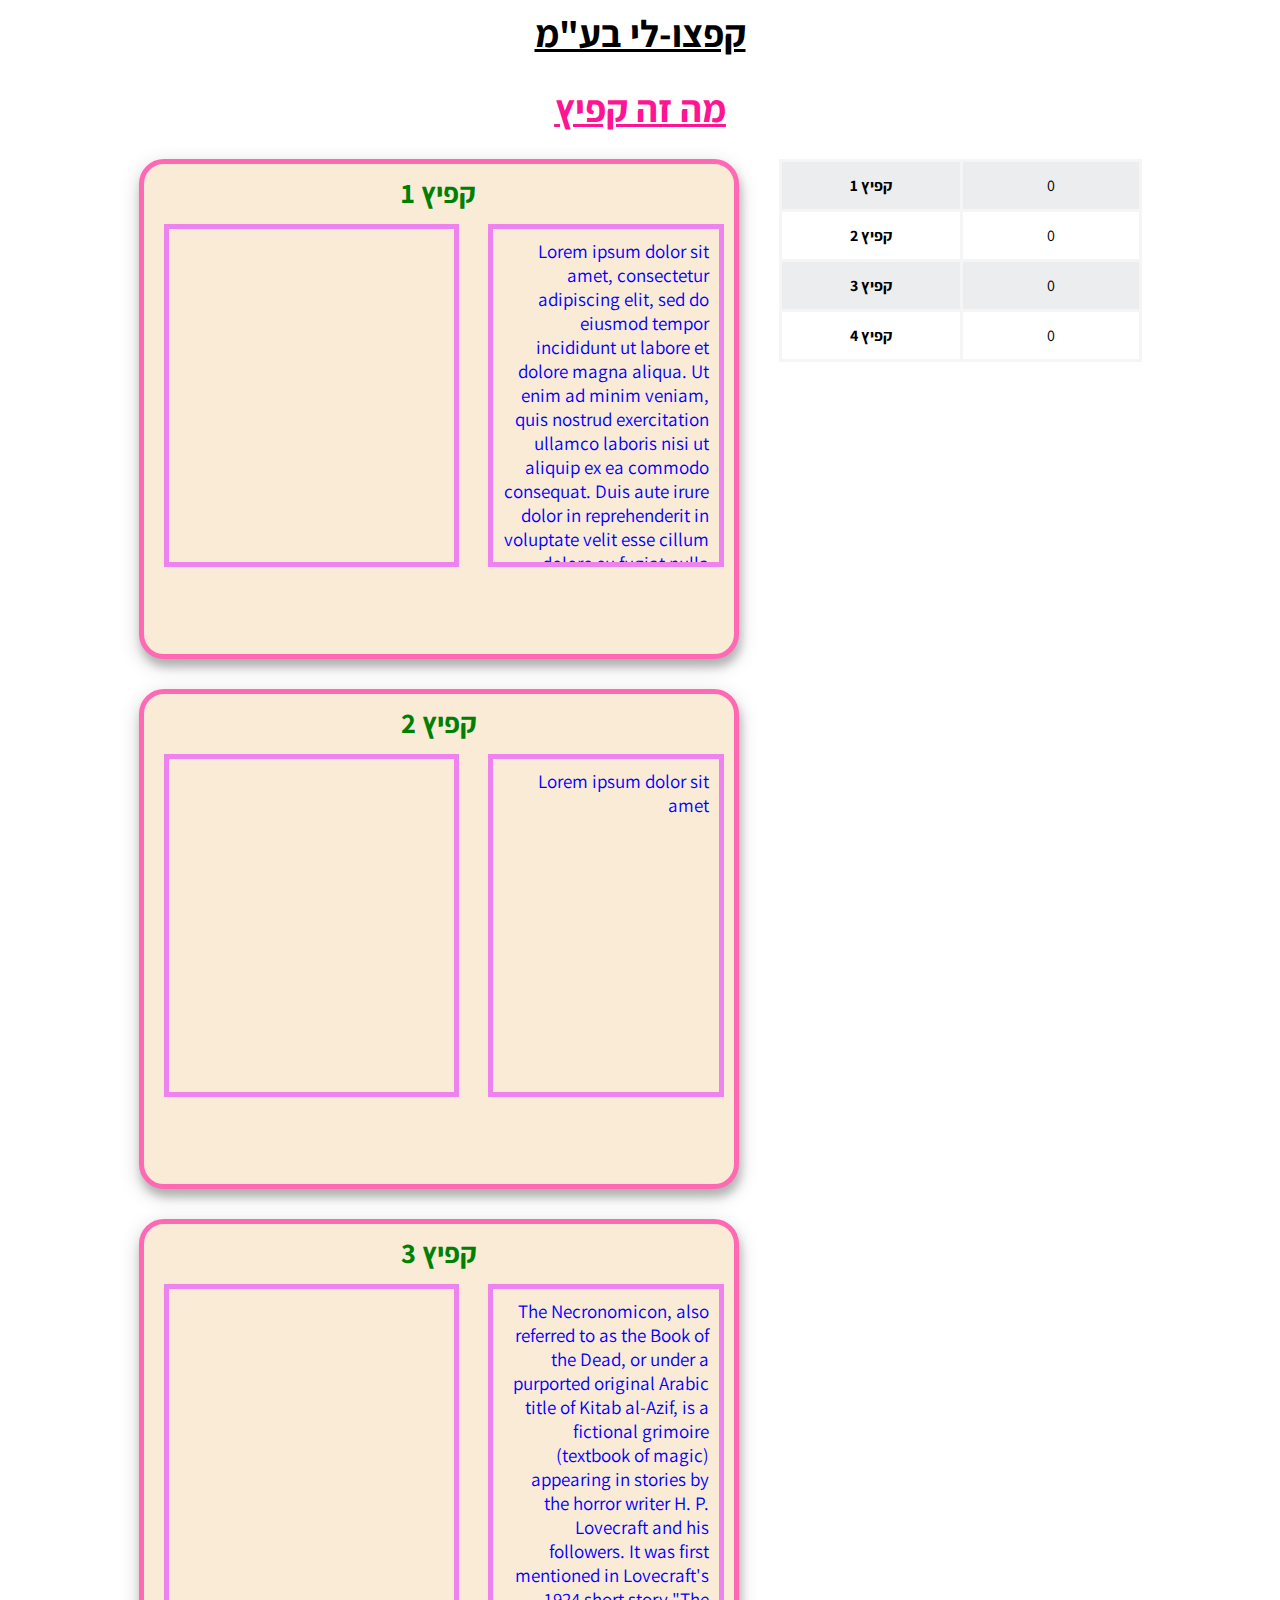
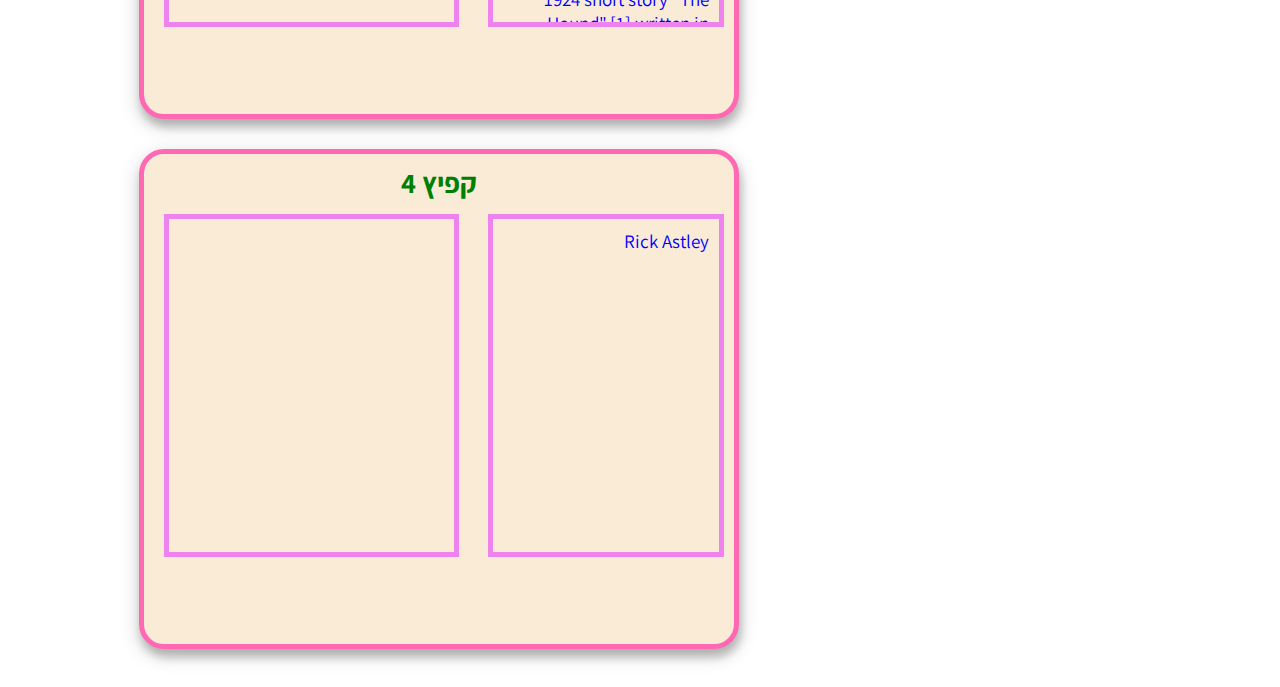
<file: index.html>
<html>
	<meta name="viewport" content="width=device-width, initial-scale=1.0">

	<head>
		<link rel="preconnect" href="https://fonts.gstatic.com">
		<link href="https://fonts.googleapis.com/css2?family=Assistant&display=swap" rel="stylesheet"> 
		<link href='https://fonts.googleapis.com/css?family=Aclonica' rel='stylesheet'>
		<link rel="stylesheet" href="jumps.css">
		<title>קפצו-לי בע"ם</title>
	</head>
<body>
	<script src="jumps.js"></script>

	<h1>קפצו-לי בע"מ</h1>
	
	<h1><a href="https://he.wikipedia.org/wiki/%D7%A7%D7%A4%D7%99%D7%A5" 
	target="_blank" title="אם לא היה לך ברור">מה זה קפיץ</a></h1>
	
	<div class="wrapper">
					
		<div class="sections">
			<section onclick="increment('cnt1')">
					<h2>קפיץ 1 </h2>
					<div class="picture" id="img1"></div>
					<div class="description">Lorem ipsum dolor sit amet, consectetur adipiscing elit, sed do eiusmod tempor incididunt ut labore et dolore magna aliqua. Ut enim ad minim veniam, quis nostrud exercitation ullamco laboris nisi ut aliquip ex ea commodo consequat. Duis aute irure dolor in reprehenderit in voluptate velit esse cillum dolore eu fugiat nulla pariatur. Excepteur sint occaecat cupidatat non proident, sunt in culpa qui officia deserunt mollit anim id est laborum. </div>
			</section>
			
			<section onclick="increment('cnt2')">
					<h2>קפיץ 2 </h2>
					<div class="picture" id="img2"></div>
					<div class="description">Lorem ipsum dolor sit amet</div>
			</section>
			
			<section onclick="increment('cnt3')">
					<h2> קפיץ 3 </h2>
					<div class="picture" id="img3"></div>
					<div class="description">The Necronomicon, also referred to as the Book of the Dead, or under a purported original Arabic title of Kitab al-Azif, is a fictional grimoire (textbook of magic) appearing in stories by the horror writer H. P. Lovecraft and his followers. It was first mentioned in Lovecraft's 1924 short story "The Hound",[1] written in 1922, though its purported author, the "Mad Arab" Abdul Alhazred, had been quoted a year earlier in Lovecraft's "The Nameless City"</div>
			</section>
			
			<section onclick="increment('cnt4')">
					<h2>קפיץ 4 </h2>
					<div class="picture" id="img4"></div>
					<div class="description">Rick Astley</div>
			</section>
		</div>
		
		<div class="table">
			<table>
				<tr>
					<th>קפיץ 1</th>
					<td id="cnt1">0</td>
				</tr>
				<tr>
					<th>קפיץ 2</th>
					<td id="cnt2">0</td>
				</tr>
				<tr>
					<th>קפיץ 3</th>
					<td id="cnt3">0</td>
				</tr>
				<tr>
					<th>קפיץ 4</th>
					<td id="cnt4">0</td>
				</tr>
			</table>
		</div>
	</div>
   


</body>
</html>
</file>
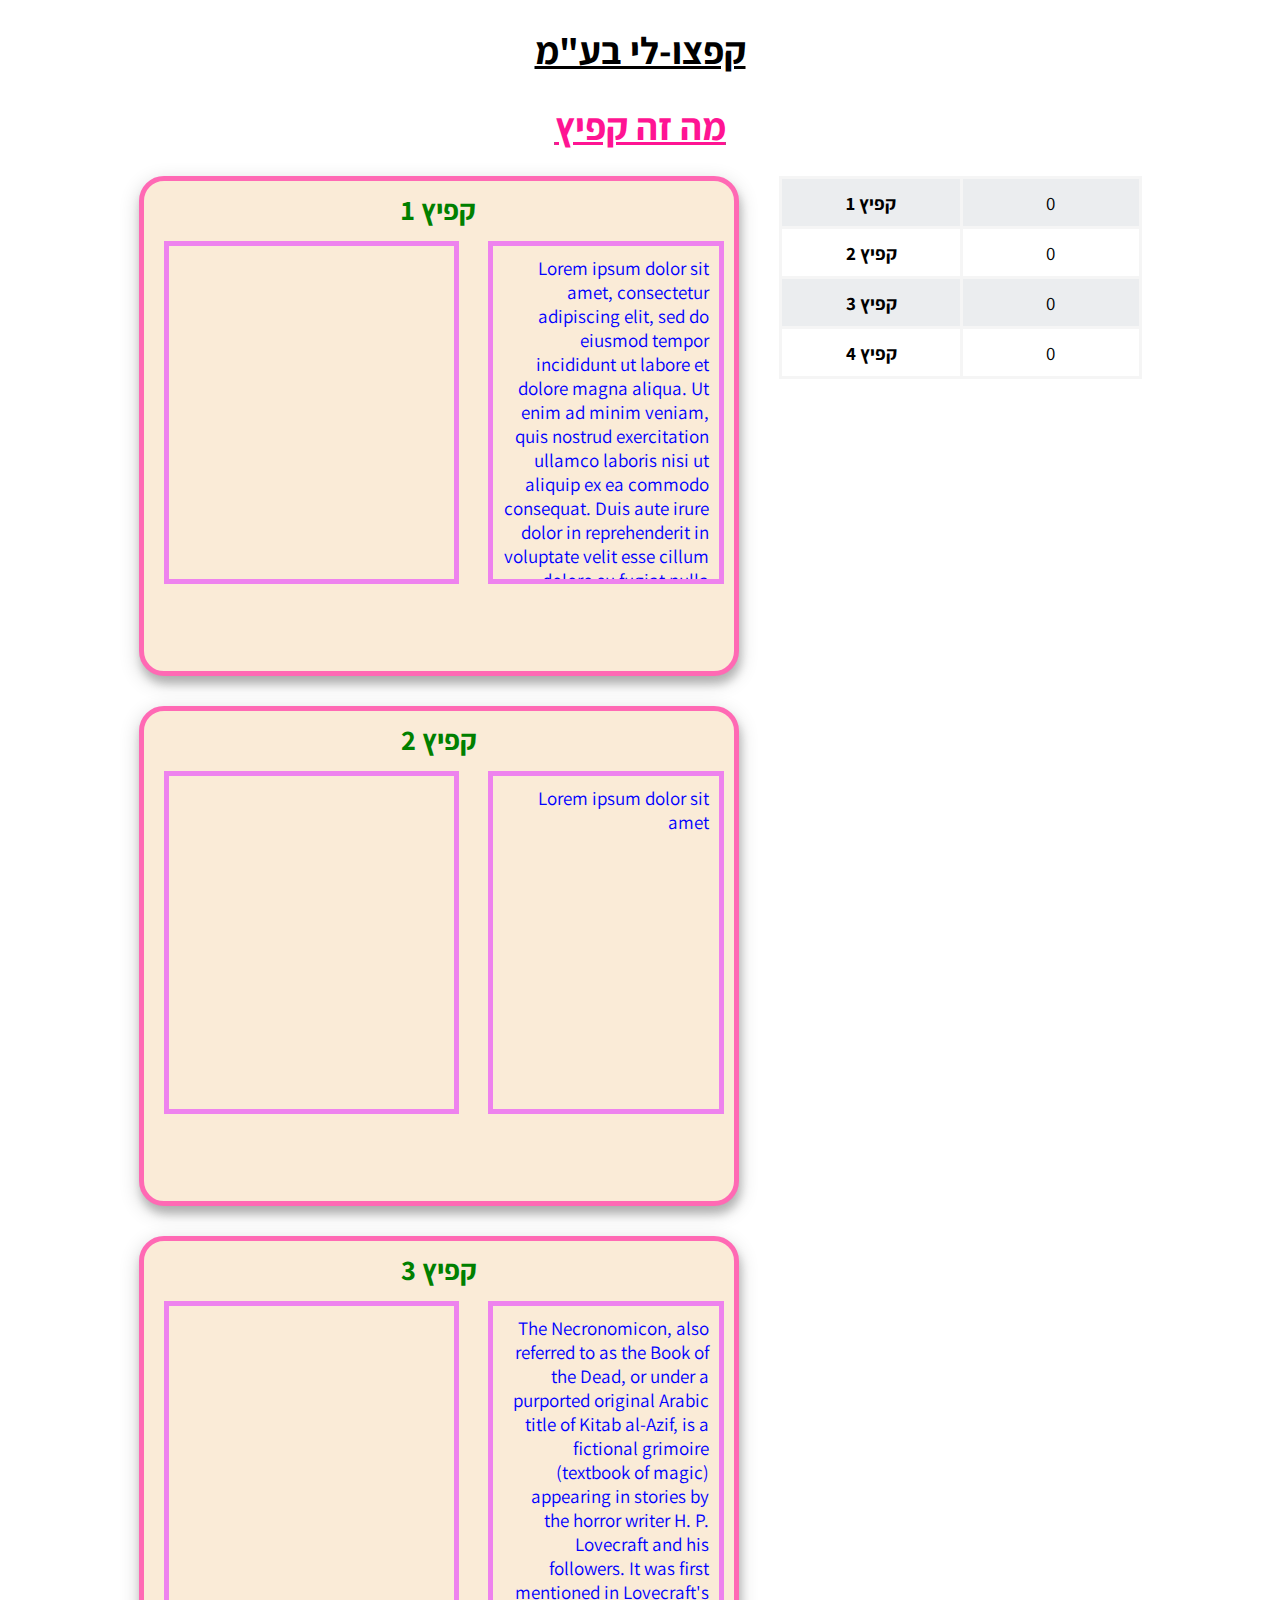
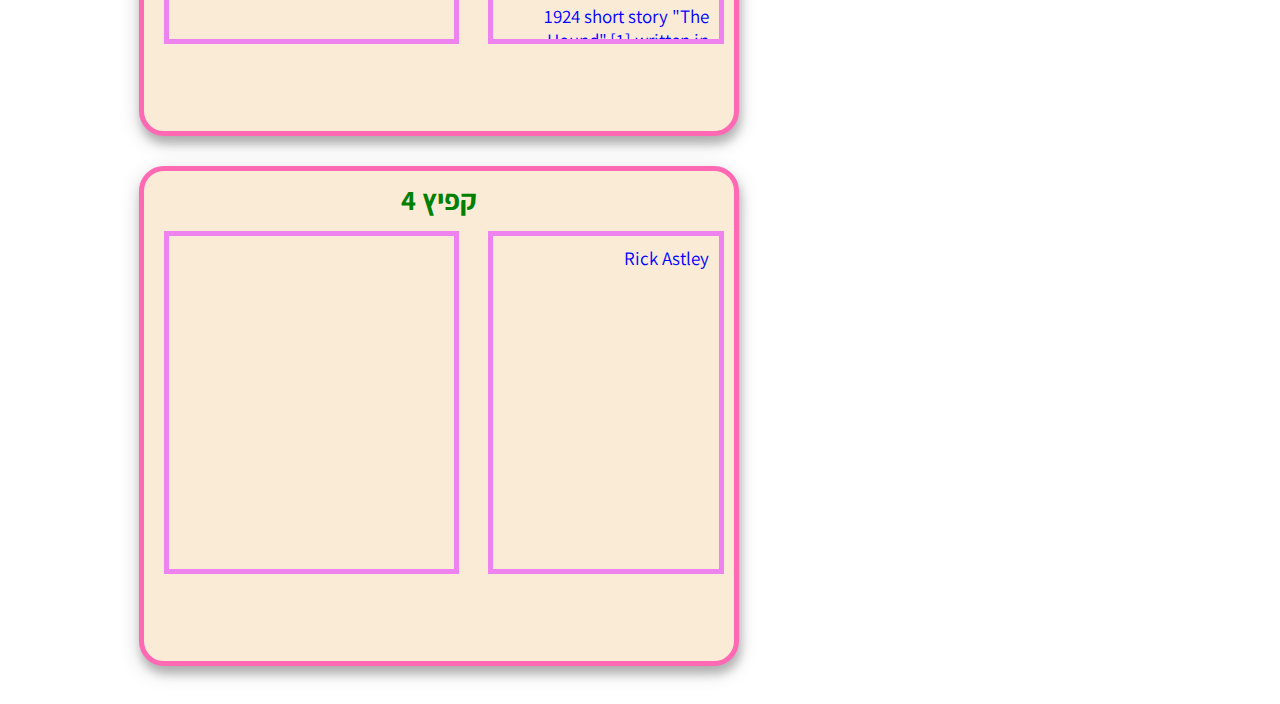
<file: jumps.html>
<!DOCTYPE html>
<html>
	<meta name="viewport" content="width=device-width, initial-scale=1.0">

	<head>
		<link rel="preconnect" href="https://fonts.gstatic.com">
		<link href="https://fonts.googleapis.com/css2?family=Assistant&display=swap" rel="stylesheet"> 
		<link href='https://fonts.googleapis.com/css?family=Aclonica' rel='stylesheet'>
		<link rel="stylesheet" href="jumps.css">
		<title>קפצו-לי בע"ם</title>
	</head>
<body>
	<script src="jumps.js"></script>

	<h1>קפצו-לי בע"מ</h1>
	
	<h1><a href="https://he.wikipedia.org/wiki/%D7%A7%D7%A4%D7%99%D7%A5" 
	target="_blank" title="אם לא היה לך ברור">מה זה קפיץ</a></h1>
	
	<div class="wrapper">
					
		<div class="sections">
			<section onclick="increment('cnt1')">
					<h2>קפיץ 1 </h2>
					<div class="picture" id="img1"></div>
					<div class="description">Lorem ipsum dolor sit amet, consectetur adipiscing elit, sed do eiusmod tempor incididunt ut labore et dolore magna aliqua. Ut enim ad minim veniam, quis nostrud exercitation ullamco laboris nisi ut aliquip ex ea commodo consequat. Duis aute irure dolor in reprehenderit in voluptate velit esse cillum dolore eu fugiat nulla pariatur. Excepteur sint occaecat cupidatat non proident, sunt in culpa qui officia deserunt mollit anim id est laborum. </div>
			</section>
			
			<section onclick="increment('cnt2')">
					<h2>קפיץ 2 </h2>
					<div class="picture" id="img2"></div>
					<div class="description">Lorem ipsum dolor sit amet</div>
			</section>
			
			<section onclick="increment('cnt3')">
					<h2> קפיץ 3 </h2>
					<div class="picture" id="img3"></div>
					<div class="description">The Necronomicon, also referred to as the Book of the Dead, or under a purported original Arabic title of Kitab al-Azif, is a fictional grimoire (textbook of magic) appearing in stories by the horror writer H. P. Lovecraft and his followers. It was first mentioned in Lovecraft's 1924 short story "The Hound",[1] written in 1922, though its purported author, the "Mad Arab" Abdul Alhazred, had been quoted a year earlier in Lovecraft's "The Nameless City"</div>
			</section>
			
			<section onclick="increment('cnt4')">
					<h2>קפיץ 4 </h2>
					<div class="picture" id="img4"></div>
					<div class="description">Rick Astley</div>
			</section>
		</div>
		
		<div class="table">
			<table>
				<tr>
					<th>קפיץ 1</th>
					<td id="cnt1">0</td>
				</tr>
				<tr>
					<th>קפיץ 2</th>
					<td id="cnt2">0</td>
				</tr>
				<tr>
					<th>קפיץ 3</th>
					<td id="cnt3">0</td>
				</tr>
				<tr>
					<th>קפיץ 4</th>
					<td id="cnt4">0</td>
				</tr>
			</table>
		</div>
	</div>
   


</body>
</html>
</file>
<file: jumps.css>
* {
	box-sizing: border-box;
}

body {
	background-image: url(https://derpicdn.net/img/2018/10/6/1849557/large.png),
	 url("https://bigwall.ru/upload/iblock/94a/tormoznaya_pruzhina_dlya_tormoznoy_sistemy_trolleya_1_500x500.jpg");
	background-position: left top, left bottom;
	background-repeat: no-repeat, repeat;
	background-attachment: fixed;
	background-size: 50 px 50 px, auto;
	font-family: 'Assistant', 'Aclonica', sans-serif;
	font-size: 19px;
}

.table {
	align-self: flex-start;
}

h1 {
	text-align:center;
	color:black; 
	text-decoration:underline;
}

h2 {
	text-align:center;
	color:green;
	margin:10px
}

a:link, a:visited{
	color: deepPink;
}

a:hover{
	color: slateBlue;
}

a:active{
	color: yellow;
}

table {
	margin-left: 10%;
	margin-bottom: 10px;
	border-collapse: collapse;
}

th, td {
	border: 3px solid #f5f5f5;
	padding: 10px;
	width: 200px;
	height: 50px;
	text-align: center;
}

tr {
	background-color: white;
}

tr:hover, tr:nth-child(odd):hover {
	background-color: hotPink;
}

tr:nth-child(odd) {background-color: #ebedef;}

.wrapper {
	display: flex;
	flex-flow: row;
	align-items: center;
	justify-content: center;
}

section {
	position: relative;
    margin-bottom: 30px;
	width: 600px;
	height: 500px;
	border: 5px solid hotPink;
    border-radius: 25px;
    background-color: AntiqueWhite;
    box-shadow: 2px 8px 8px 0 rgba(0, 0, 0, 0.2), 0 6px 20px 0 rgba(0, 0, 0, 0.19);

}

section:active {
	border: 5px solid black;
}

.description {
	position: absolute;
	top: 60px;
	right: 10px;
    border: 5px solid violet;
	color:blue;
	text-align:right;
	padding:10px;
	width: 40%;
	height: 70%;
	overflow: auto;
}

.picture {
	position: absolute;
	top: 60px;
	left: 20px;
    border: 5px solid violet;
	color: blue;
	text-align:right;
	padding:10px;
	width: 50%;
	height: 70%;
	background-size: cover;
	background-repeat: no-repeat;
	background-position: center;
}

.picture:hover { 
	animation-name: zoom;
	animation-duration: 1s linear;
	animation-fill-mode: forwards;
}

@keyframes zoom {
	0% {background-size: cover;}
	25% {background-size: 150;}
	50% {background-size: 200;}
	75% {background-size: 250;}
	100% {background-size: 300%;}
}

#img1 {
	background-image: url("https://upload.wikimedia.org/wikipedia/commons/thumb/d/d5/Springs_009.jpg/250px-Springs_009.jpg");
}

#img2 {
	background-image: url("https://upload.wikimedia.org/wikipedia/commons/thumb/2/2a/Ressort_de_compression.jpg/160px-Ressort_de_compression.jpg");
}

#img3 {
	background-image: url("https://besttv232-ynet-images1-prod.cdn.it.best-tv.com/PicServer3/2012/07/15/4041524/404137501000100408612no.jpg");
}

#img4 {
	background-image: url("https://img.apmcdn.org/768cb350c59023919f564341090e3eea4970388c/normal/5034f3-20180309-rick-astley.jpg");
}
</file>
